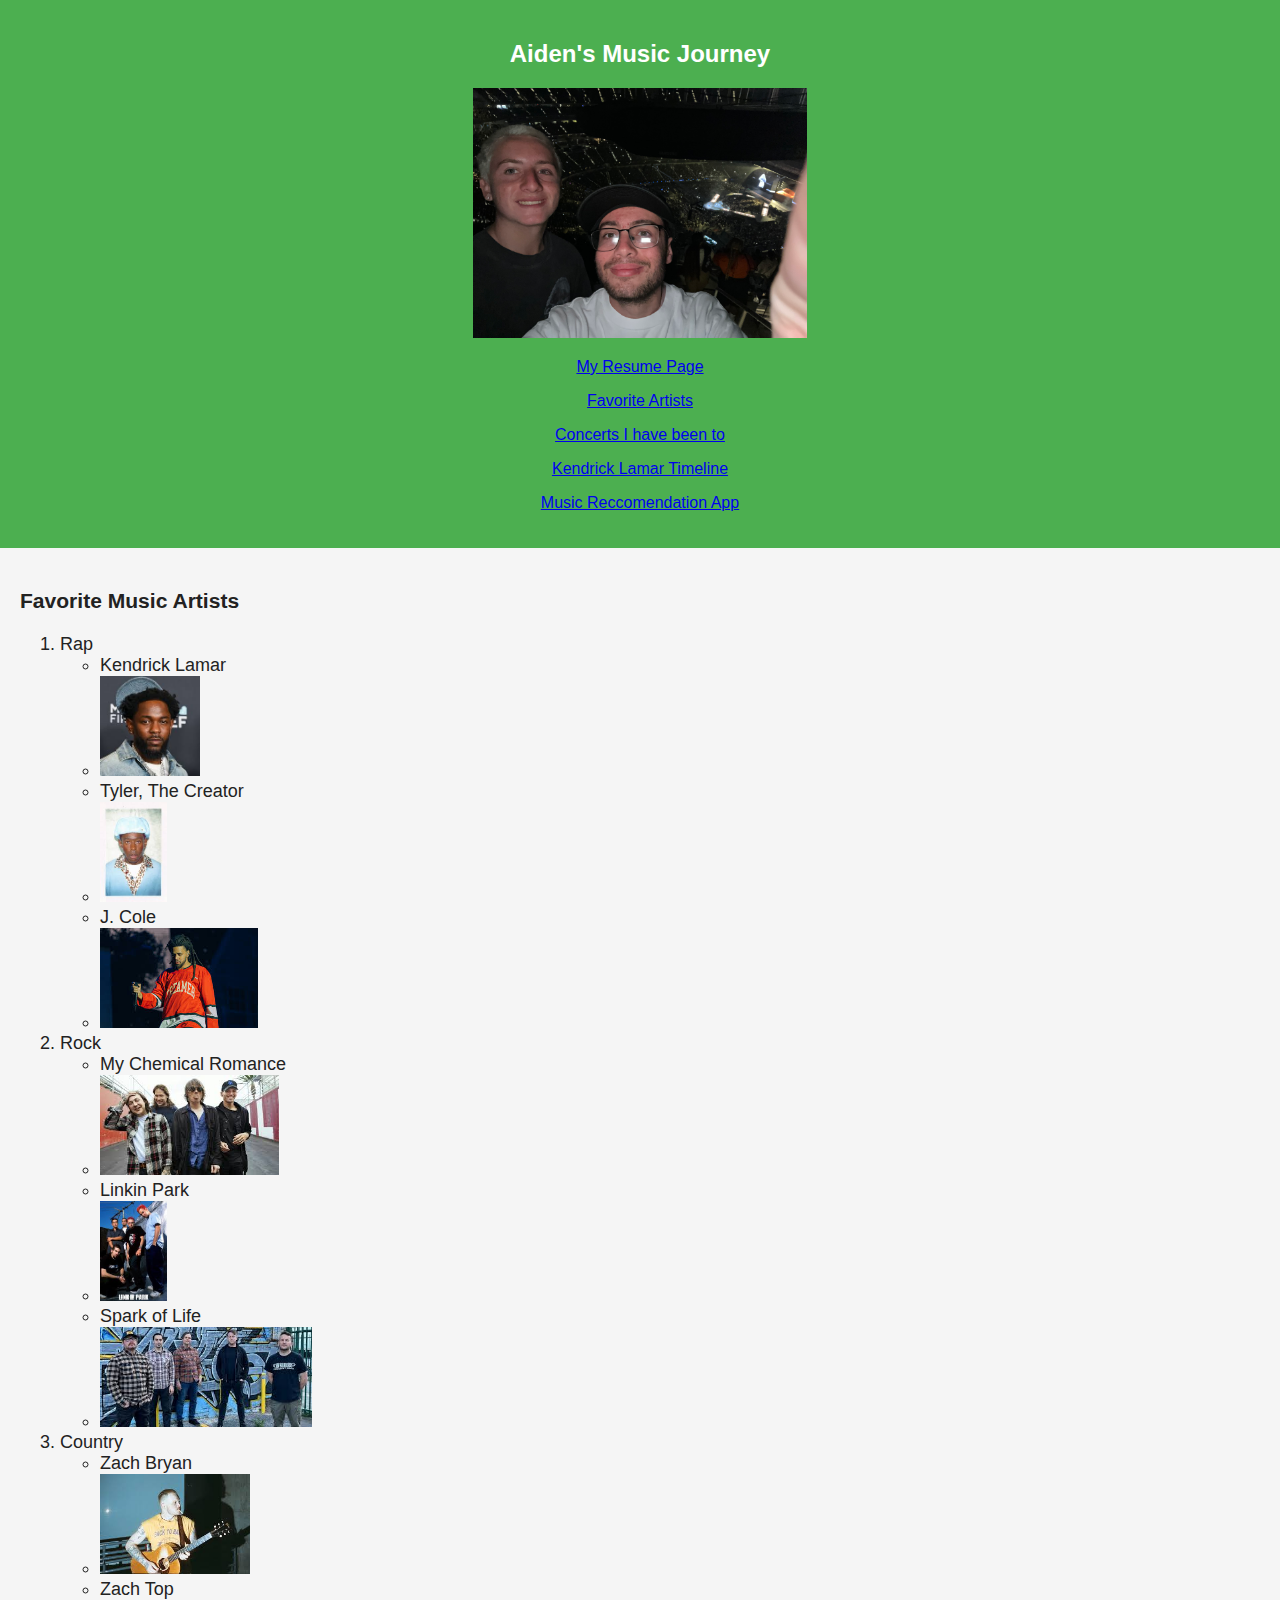
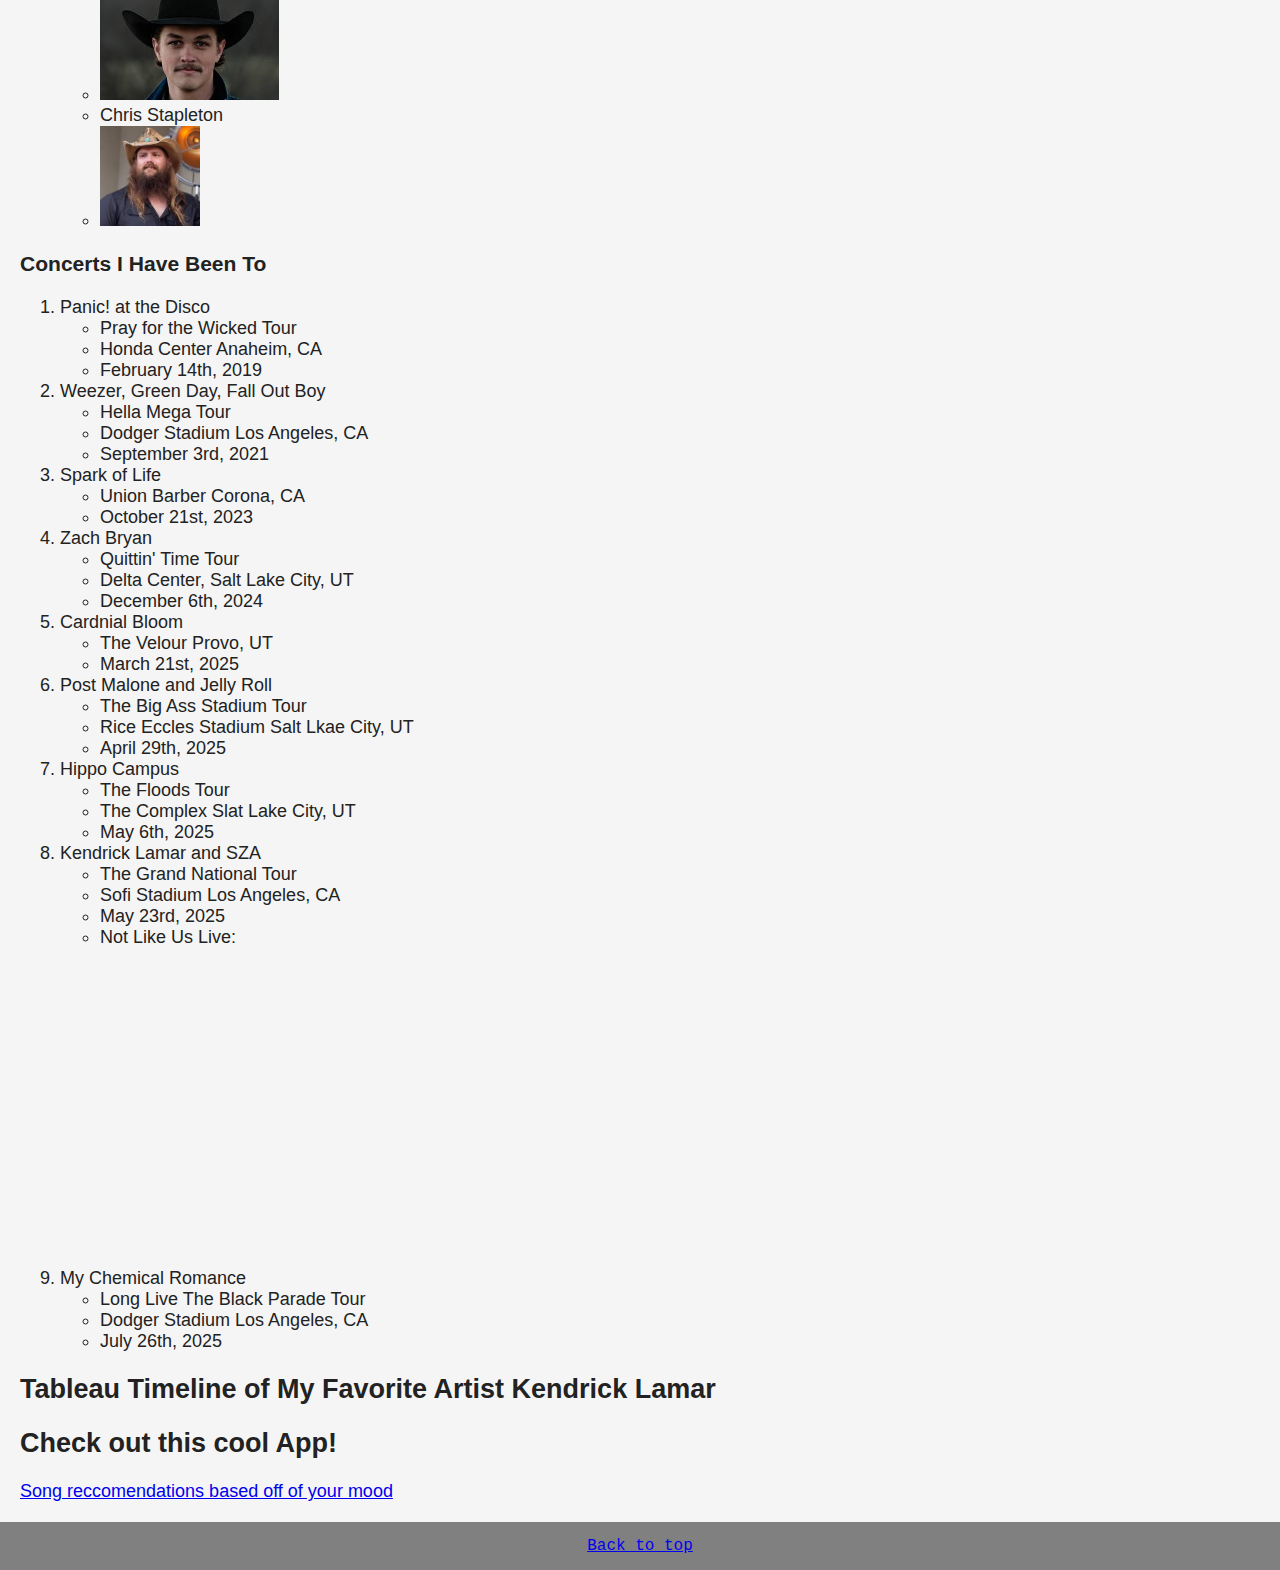
<file: index.html>
<!--
Aiden Piscitello
Section 001
6/16/25
-->
<!DOCTYPE html>
<html lang="en">
<head>
    <meta charset="UTF-8">
    <meta name="viewport" content="width=device-width, initial-scale=1.0">
    <link rel="stylesheet" href="styles.css">
    <title>Aiden's Music Journey</title>
</head>
<body>
    <div class="header">
        <h2 id="top">Aiden's Music Journey</h2>
        <img src="scratchpageimages/Aiden at Kendrick Concert.jpeg" height="250" alt="Aiden at a Kendrick Lamar Concert">
        <p><a href="Professionalpage/index.html">My Resume Page</a></p>
        <p><a href="#artists">Favorite Artists</a></p>
        <p><a href="#concerts">Concerts I have been to</a></p>
        <p><a href="#tableau">Kendrick Lamar Timeline</a></p>
        <p><a href="#app">Music Reccomendation App</a></p>
    </div>
    <div class="body">
        <div class="content">
        <h3 id="artists">Favorite Music Artists</h3>
        <ol>
            <li>Rap</li>
            <ul>
                <li>Kendrick Lamar</li>
                <li><img src="scratchpageimages/Kendrick-lamar.jpeg" height="100" alt="Image of Kendrick Lamar"></li>
                <li>Tyler, The Creator</li>
                <li><img src="scratchpageimages/Tyler-the-creator.jpeg" height="100" alt="Image of Tyler, the Creator"></li>
                <li>J. Cole</li>
                <li><img src="scratchpageimages/jcole.jpeg" height="100" alt="Image of J. Cole"></li>
            </ul>
            <li>Rock</li>
            <ul>
                <li>My Chemical Romance</li>
                <li><img src="scratchpageimages/MCR.jpeg" height="100" alt="Image of My Chemical Romance"></li>
                <li>Linkin Park</li>
                <li><img src="scratchpageimages/linkin-park.jpeg" height="100" alt="Image of Linkin Park"></li>
                <li>Spark of Life</li>
                <li><img src="scratchpageimages/SOL.jpeg" height="100" alt="Image of Spark of Life"></li>
            </ul>
            <li>Country</li>
            <ul>
                <li>Zach Bryan</li>
                <li><img src="scratchpageimages/zach-bryan.jpeg" height="100" alt="Image of Zach Bryan"></li>
                <li>Zach Top</li>
                <li><img src="scratchpageimages/zach-top.jpeg" height="100" alt="Image of Zach Top"></li>
                <li>Chris Stapleton</li>
                <li><img src="scratchpageimages/chris-stapleton.jpeg" height="100" alt="Image of Chris Stapleton"></li>
            </ul>
        </ol>
        <h3 id="concerts">Concerts I Have Been To</h3>
        <ol>
            <li>Panic! at the Disco</li>
            <ul>
                <li>Pray for the Wicked Tour </li>
                <li>Honda Center Anaheim, CA</li>
                <li>February 14th, 2019</li>
            </ul>
            <li>Weezer, Green Day, Fall Out Boy</li>
            <ul>
                <li>Hella Mega Tour</li>
                <li>Dodger Stadium Los Angeles, CA</li>
                <li>September 3rd, 2021</li>
            </ul>
            <li>Spark of Life</li>
            <ul>
                <li>Union Barber Corona, CA</li>
                <li>October 21st, 2023</li>
            </ul>
            <li>Zach Bryan</li>
            <ul>
                <li>Quittin' Time Tour</li>
                <li>Delta Center, Salt Lake City, UT</li>
                <li>December 6th, 2024</li>
            </ul>
            <li>Cardnial Bloom</li>
            <ul>
                <li>The Velour Provo, UT</li>
                <li>March 21st, 2025</li>
            </ul>
            <li>Post Malone and Jelly Roll</li>
            <ul>
                <li>The Big Ass Stadium Tour</li>
                <li>Rice Eccles Stadium Salt Lkae City, UT</li>
                <li>April 29th, 2025</li>
            </ul>
            <li>Hippo Campus</li>
            <ul>
                <li>The Floods Tour</li>
                <li>The Complex Slat Lake City, UT</li>
                <li>May 6th, 2025</li>
            </ul>
            <li>Kendrick Lamar and SZA</li>
            <ul>
                <li>The Grand National Tour</li>
                <li>Sofi Stadium Los Angeles, CA</li>
                <li>May 23rd, 2025</li>
                <li>Not Like Us Live:
                <br>
                <iframe width="560" height="315" 
                src="https://www.youtube.com/embed/oJD9Ps0sp6U" 
                title="YouTube video player" 
                frameborder="0" 
                allow="accelerometer; autoplay; clipboard-write; encrypted-media; gyroscope; picture-in-picture" 
                allowfullscreen>
                </iframe>
                </li>
            </ul>
            <li>My Chemical Romance</li>
            <ul>
                <li>Long Live The Black Parade Tour</li>
                <li>Dodger Stadium Los Angeles, CA</li>
                <li>July 26th, 2025</li>
            </ul>
        </ol>
        <h2 id="tableau">Tableau Timeline of My Favorite Artist Kendrick Lamar</h2>
        <div class='tableauPlaceholder' id='viz1750085244459' style='position: relative'><noscript><a href='#'><img alt='Dashboard 1 ' src='https:&#47;&#47;public.tableau.com&#47;static&#47;images&#47;Ke&#47;KendrickLamar_17401971305850&#47;Dashboard1&#47;1_rss.png' style='border: none' /></a></noscript><object class='tableauViz'  style='display:none;'><param name='host_url' value='https%3A%2F%2Fpublic.tableau.com%2F' /> <param name='embed_code_version' value='3' /> <param name='site_root' value='' /><param name='name' value='KendrickLamar_17401971305850&#47;Dashboard1' /><param name='tabs' value='no' /><param name='toolbar' value='yes' /><param name='static_image' value='https:&#47;&#47;public.tableau.com&#47;static&#47;images&#47;Ke&#47;KendrickLamar_17401971305850&#47;Dashboard1&#47;1.png' /> <param name='animate_transition' value='yes' /><param name='display_static_image' value='yes' /><param name='display_spinner' value='yes' /><param name='display_overlay' value='yes' /><param name='display_count' value='yes' /><param name='language' value='en-US' /></object></div>                <script type='text/javascript'>                    var divElement = document.getElementById('viz1750085244459');                    var vizElement = divElement.getElementsByTagName('object')[0];                    if ( divElement.offsetWidth > 800 ) { vizElement.style.width='1420px';vizElement.style.height='847px';} else if ( divElement.offsetWidth > 500 ) { vizElement.style.width='1420px';vizElement.style.height='847px';} else { vizElement.style.width='100%';vizElement.style.height='1877px';}                     var scriptElement = document.createElement('script');                    scriptElement.src = 'https://public.tableau.com/javascripts/api/viz_v1.js';                    vizElement.parentNode.insertBefore(scriptElement, vizElement);                </script>
        <p><h2 id="app">Check out this cool App!</h2></p>
        <a href="app.html">Song reccomendations based off of your mood</a>
        </div>
    </div>
    <div class="footer"><a href="#top">Back to top</a></div> 
</body>
</html>
</file>
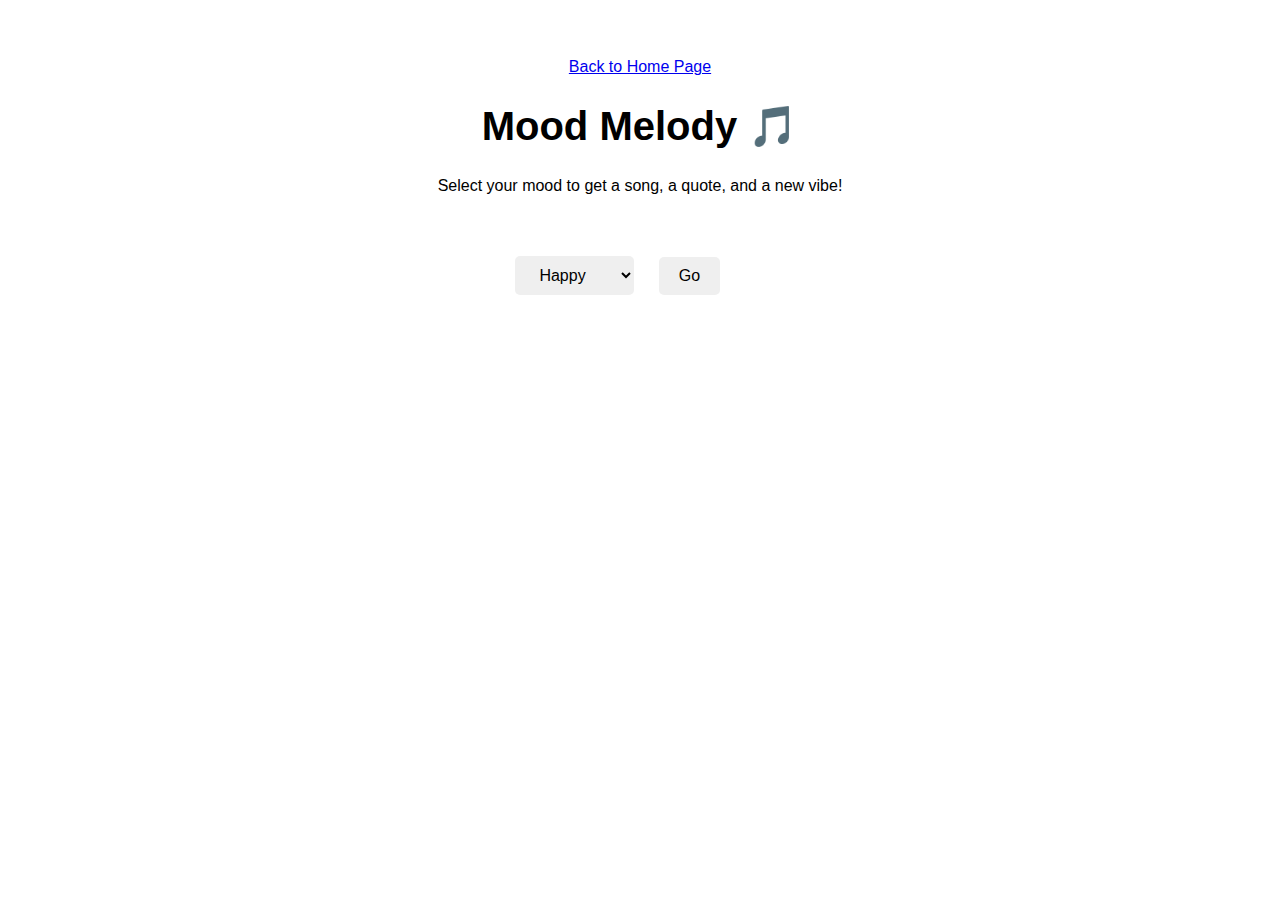
<file: app.html>
<!DOCTYPE html>
<html lang="en">
<head>
  <meta charset="UTF-8" />
  <title>Mood Melody</title>
  <style>
    body {
      font-family: 'Segoe UI', sans-serif;
      text-align: center;
      padding: 50px;
      transition: background 0.5s ease;
    }
    h1 {
      font-size: 2.5em;
    }
    select, button {
      padding: 10px 20px;
      font-size: 1em;
      margin: 10px;
      border: none;
      border-radius: 5px;
    }
    #output {
      margin-top: 30px;
      font-size: 1.2em;
      background: rgba(255, 255, 255, 0.8);
      padding: 20px;
      border-radius: 10px;
      display: inline-block;
    }
  </style>
  <a href="index.html">Back to Home Page</a> 
</head>
<body>
  <h1>Mood Melody 🎵</h1>
  <p>Select your mood to get a song, a quote, and a new vibe!</p>
  <select id="mood">
    <option value="happy">Happy</option>
    <option value="sad">Sad</option>
    <option value="excited">Excited</option>
    <option value="relaxed">Relaxed</option>
  </select>
  <button onclick="generateMood()">Go</button>

  <div id="output"></div>

  <script>
    const moodData = {
      happy: {
        song: "i - Kendrick Lamar",
        quote: "I love myself.",
        color: "#f9f871"
      },
      sad: {
        song: "Something in the Orange - Zach Bryan",
        quote: "To you, I'm just a man, to me, you're all I am.",
        color: "#a0c4ff"
      },
      excited: {
        song: "Party Poison - My Chemical Romance",
        quote: "Light up the stage and watch me kick out the jams.",
        color: "#ffadad"
      },
      relaxed: {
        song: "Luther - Kendrick Lamar and SZA",
        quote: "If this world was mine, I'd take your dreams and make 'em multiply.",
        color: "#caffbf"
      }
    };

    function generateMood() {
      const mood = document.getElementById('mood').value;
      const data = moodData[mood];
      document.body.style.backgroundColor = data.color;
      document.getElementById('output').innerHTML = `
        <h2>🎶 Your Mood Match</h2>
        <p><strong>Song:</strong> ${data.song}</p>
        <p><strong>Quote:</strong> “${data.quote}”</p>
      `;
    }
  </script>
</body>
</html>
</file>
<file: styles.css>
/* Style 1: General body style */
body {
  font-family: 'Arial', sans-serif;
  background-color: #f5f5f5;
  color: #333;
  margin: 0;
  padding: 0;
}

/* Style 2: Header style */
.header {
  background-color: #4CAF50;
  color: white;
  padding: 20px;
  text-align: center;
  font-family: 'Verdana', sans-serif;
}

/* Style 3: Main content style */
.content {
  padding: 20px;
  font-size: 18px;
  color: #222;
}

/* Style 4: Footer style */
.footer {
  background-color: gray;
  color: #eee;
  text-align: center;
  padding: 15px;
  font-family: 'Courier New', monospace;
}
</file>
